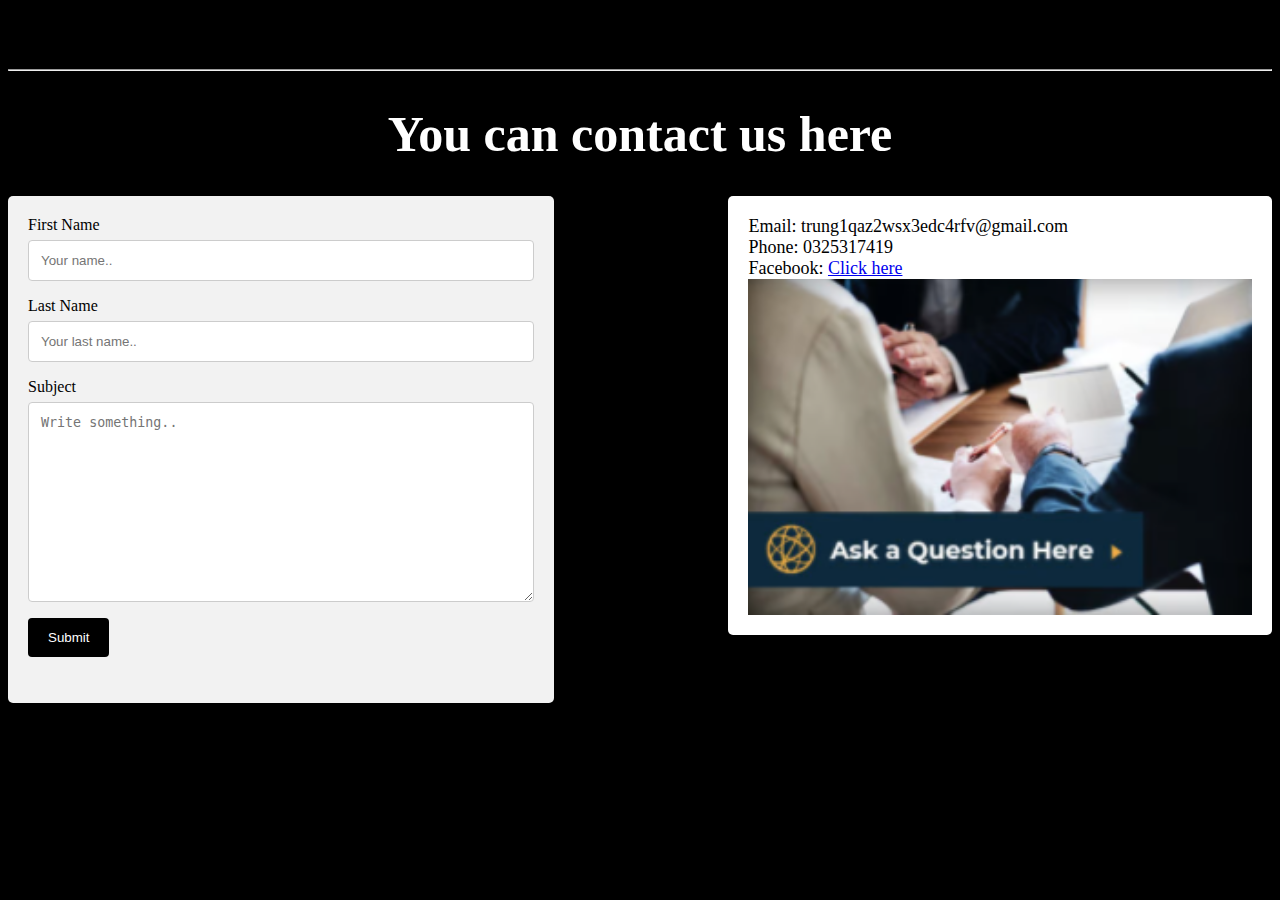
<file: Contact/index.html>
<html lang="en">

<head>
    <meta charset="UTF-8">
    <meta http-equiv="X-UA-Compatible" content="IE=edge">
    <meta name="viewport" content="width=device-width, initial-scale=1.0">
    <title>Spooky shop</title>
    <link rel="stylesheet" href="../Contact/style.css">
</head>

<body>

    <div class="container">
        <div class="navbar">
            <nav>
                <ul>
                    <!-- <li><a href="/home/index.html" class="now"><u>HOME</u></a></li>
                    <li><a href="/products/index.html">PRODUCTS</a></li> -->

                </ul>
            </nav>
        </div>
        <hr>

        <h1>You can contact us here</h1>
        <div class="container2">
            <form>
                <label for="fname">First Name</label>
                <input type="text" id="fname" name="firstname" placeholder="Your name..">

                <label for="lname">Last Name</label>
                <input type="text" id="lname" name="lastname" placeholder="Your last name..">

                <label for="subject">Subject</label>
                <textarea id="subject" name="subject" placeholder="Write something.." style="height:200px"></textarea>

                <input type="submit" value="Submit">
            </form>
        </div>
        <div class="container3">
            <div class="inside"> 
                Email: trung1qaz2wsx3edc4rfv@gmail.com<br>
                Phone: 0325317419<br>
                Facebook: <a href="https://www.facebook.com/profile.php?id=100020451354968">Click here</a><br>
                <img src="../Contact/img/Q.png">
            </div>

        </div>
</body>

</html>
</file>
<file: Contact/style.css>
body{
    background-color: black;
}


input[type=text], select, textarea {
  width: 100%;
  padding: 12px;
  border: 1px solid #ccc;
  border-radius: 4px;
  box-sizing: border-box;
  margin-top: 6px;
  margin-bottom: 16px;
  resize: vertical;
}

input[type=submit] {
  background-color: black;
  color: white;
  padding: 12px 20px;
  border: none;
  border-radius: 4px;
  cursor: pointer;
}

input[type=submit]:hover {
  background-color: gray;
}

.container2 {
  border-radius: 5px;
  background-color: #f2f2f2;
  padding: 20px;
  padding-bottom: 30px;
  width: 40%;
  float: left;
}
.navbar{
    height: 6%;
    display: flex;
    align-items: center;
}
.logo{
    width: 100px;
    cursor: pointer;
}
.menu{
    width:30px;
    cursor: pointer;
    margin-left: 40px;
}
nav{
    flex:1;
    text-align: right;
}
nav ul li{
    list-style: none;
    display: inline-block;
    margin-left: 60px;
}
nav ul li a{
    text-decoration: none;
    color: #fff;
    font-size: 13px;
}
h1{
    color: #fff;
    font-size: 50px;
    text-align: center;
}
.container3{
  float: right;
  width: 43%;
  background-color: white;
  border-radius: 5px;
}
.inside{
  padding: 20px;
  font-size: large;
}
.inside img{
  width: 100%;
}
</file>
